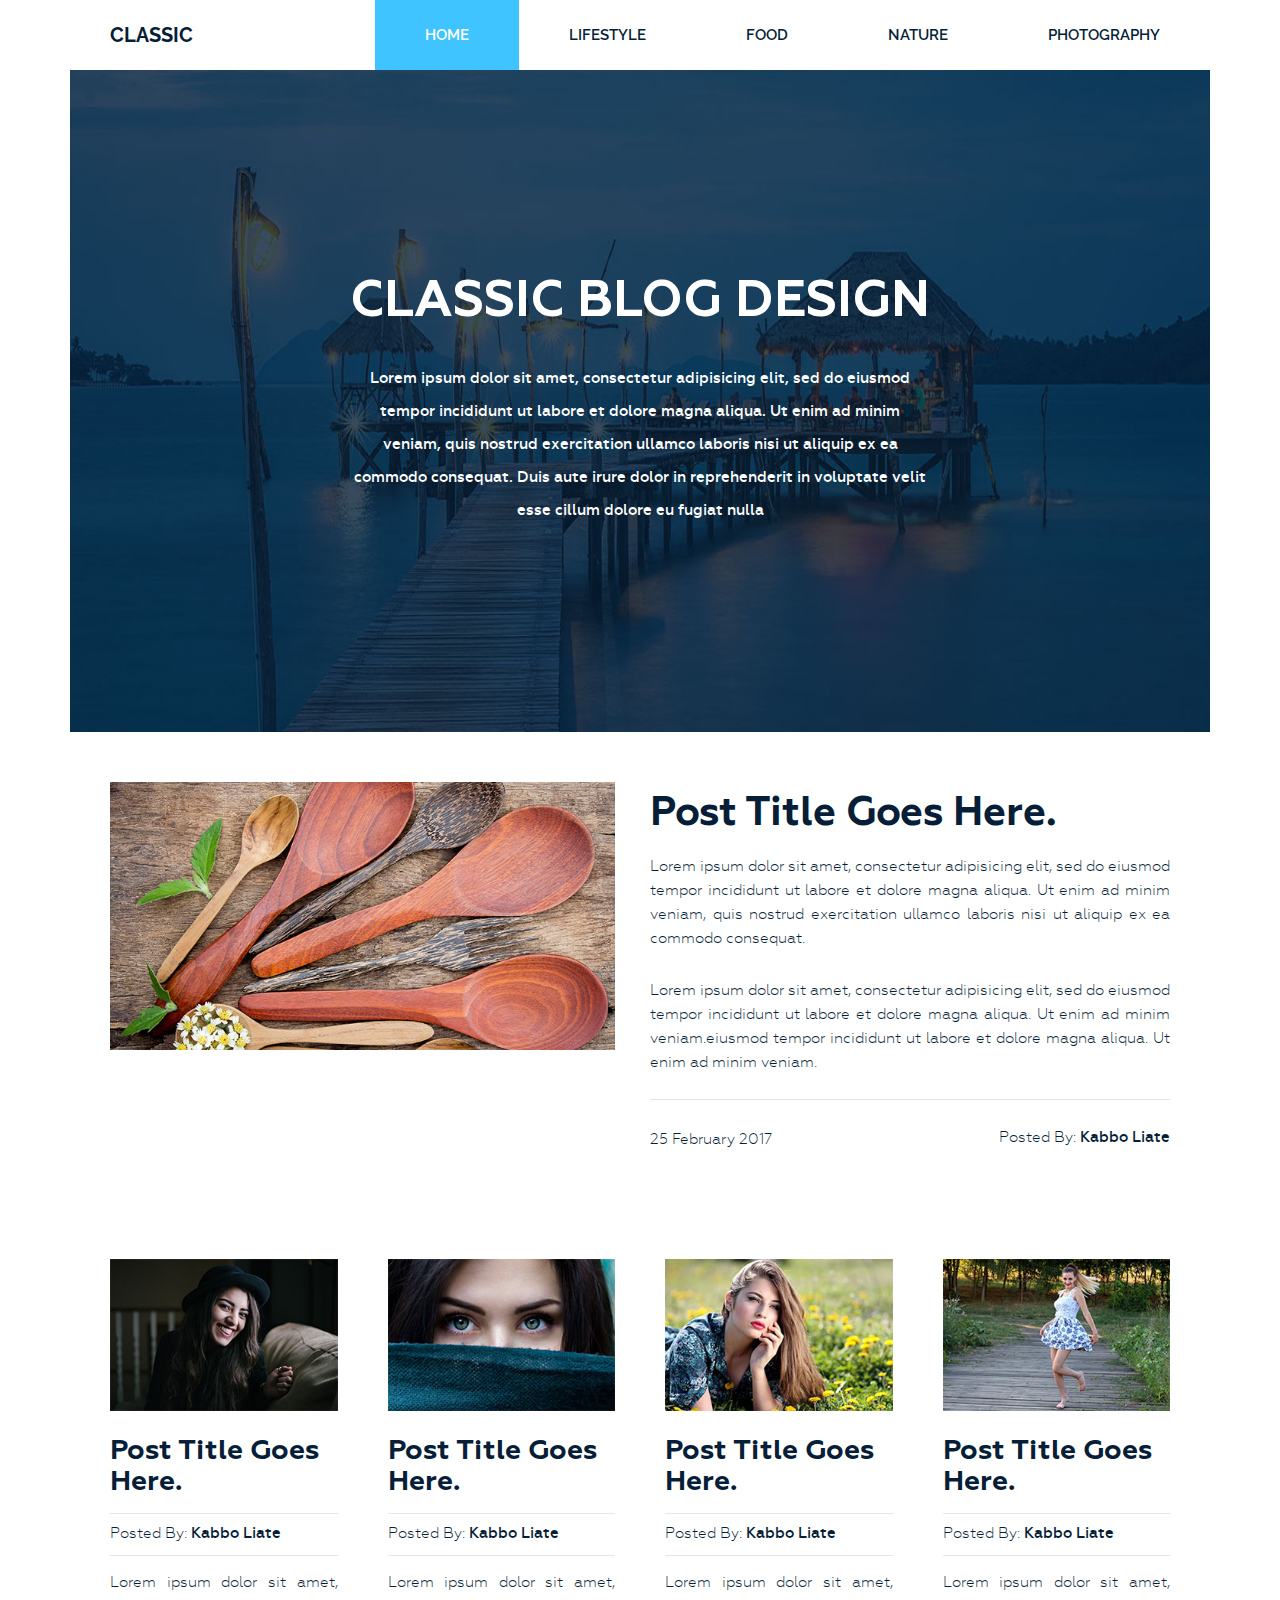
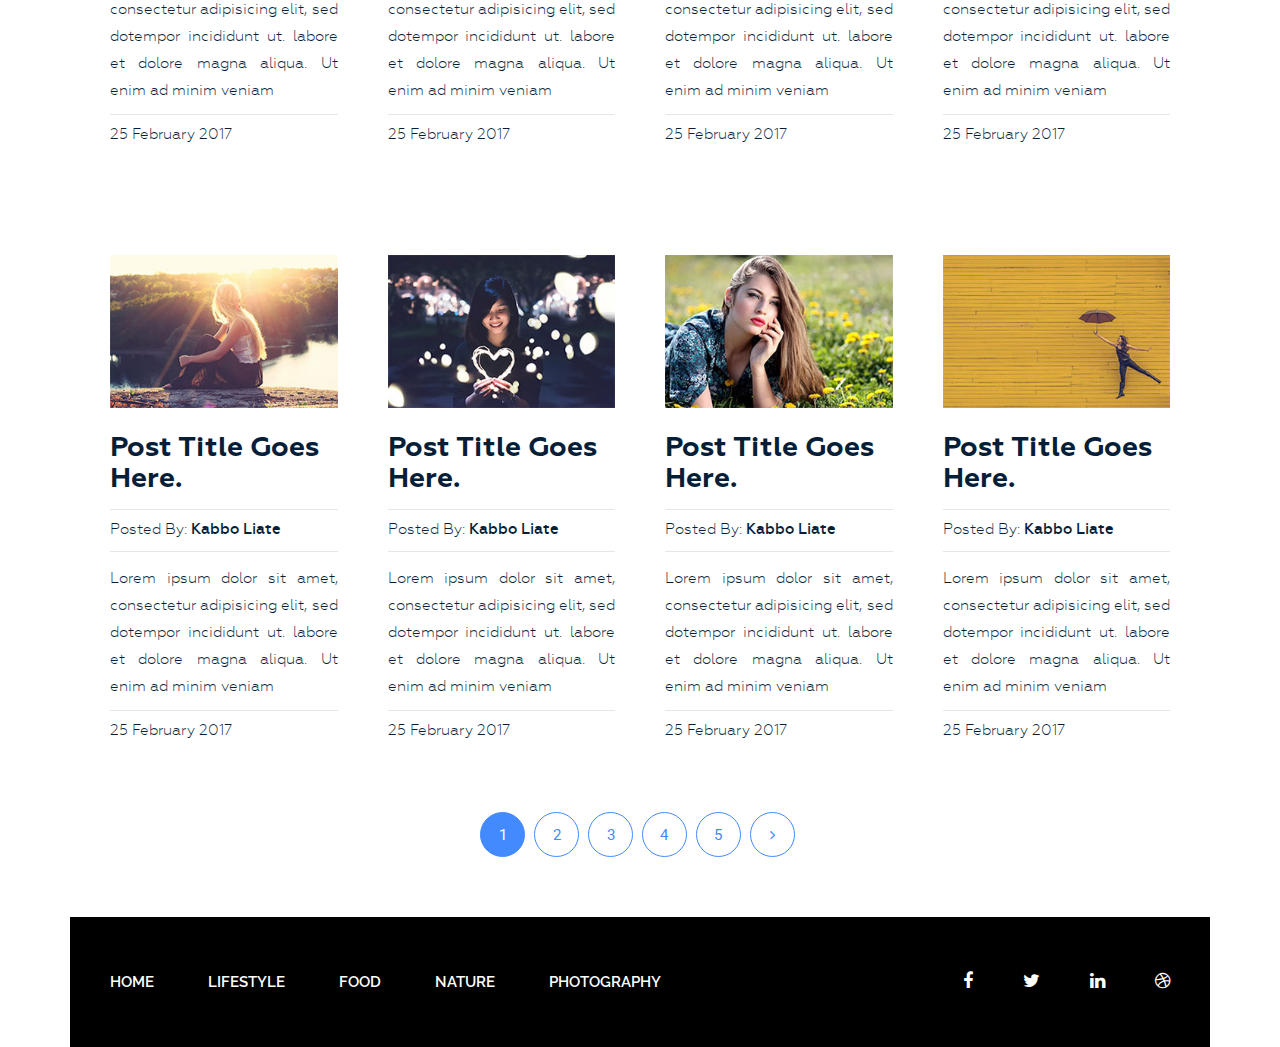
<file: static/index.html>
<!DOCTYPE html>
<html lang="en">

<head>
    <meta charset="UTF-8">
    <meta name="viewport" content="width=device-width, initial-scale=1">
    <title>Front page</title>
    <link href="https://fonts.googleapis.com/icon?family=Material+Icons" rel="stylesheet">
    <link href="https://fonts.googleapis.com/css?family=Raleway:300,400,500,600,700,800,900" rel="stylesheet">
    <link href="https://fonts.googleapis.com/css?family=Roboto:400,500,700,900" rel="stylesheet">
    <link rel="stylesheet" href="css/bootstrap.css">
    <link rel="stylesheet" href="css/font-awesome.min.css">
    <link rel="stylesheet" href="css/owl.carousel.min.css">
    <link rel="stylesheet" href="css/owl.theme.default.min.css">
    <link rel="stylesheet" href="style.css">
    <link rel="stylesheet" href="responsive.css">
</head>

<body>
    <div class="wrapper">
        <header class="header">
            <div class="container">
                <div class="row">
                    <div class="col-md-2">
                        <div class="logo">
                            <h2><a href="#">Classic</a></h2>
                        </div>
                    </div>
                    <div class="col-md-10">
                        <div class="menu">
                            <ul>
                                <li class="active"><a href="#">Home</a></li>
                                <li><a href="#">lifestyle</a></li>
                                <li><a href="#">Food</a></li>
                                <li><a href="#">Nature</a></li>
                                <li><a href="#">photography</a></li>
                            </ul>
                        </div>
                    </div>
                </div>
            </div>
        </header>
        <section class="bg-text-area">
            <div class="container">
                <div class="row">
                    <div class="col-md-12">
                        <div class="bg-text">
                            <h3>Classic BLOG Design</h3>
                            <p>Lorem ipsum dolor sit amet, consectetur adipisicing elit, sed do eiusmod tempor incididunt ut labore et dolore magna aliqua. Ut enim ad minim veniam, quis nostrud exercitation ullamco laboris nisi ut aliquip ex ea commodo consequat. Duis aute irure dolor in reprehenderit in voluptate velit esse cillum dolore eu fugiat nulla </p>
                        </div>
                    </div>
                </div>
            </div>
        </section>
        <section class="blog-post-area">
            <div class="container">
                <div class="row">
                    <div class="blog-post-area-style">
                            <div class="col-md-12">
                                <div class="single-post-big">
                                    <div class="big-image">
                                        <img src="img/post-image1.jpg" alt="">
                                    </div>
                                    <div class="big-text">
                                        <h3><a href="#">Post Title Goes Here.</a></h3>
                                        <p>Lorem ipsum dolor sit amet, consectetur adipisicing elit, sed do eiusmod tempor incididunt ut labore et dolore magna aliqua. Ut enim ad minim veniam, quis nostrud exercitation ullamco laboris nisi ut aliquip ex ea commodo consequat.</p>
                                        <p>Lorem ipsum dolor sit amet, consectetur adipisicing elit, sed do eiusmod tempor incididunt ut labore et dolore magna aliqua. Ut enim ad minim veniam.eiusmod tempor incididunt ut labore et dolore magna aliqua. Ut enim ad minim veniam.</p>
                                        <h4><span class="date">25 February 2017</span><span class="author">Posted By: <span class="author-name">Kabbo Liate</span></span>
                                        </h4>
                                    </div>
                                </div>
                            </div>
                            <div class="col-md-3">
                                <div class="single-post">
                                    <img src="img/post-image2.jpg" alt="">
                                    <h3><a href="#">Post Title Goes Here.</a></h3>
                                    <h4><span>Posted By: <span class="author-name">Kabbo Liate</span></span>
                                    </h4>
                                    <p>Lorem ipsum dolor sit amet, consectetur adipisicing elit, sed dotempor incididunt ut. labore et dolore magna aliqua. Ut enim ad minim veniam</p>
                                    <h4><span>25 February 2017</span></h4>
                                </div>
                            </div>
                            <div class="col-md-3">
                                <div class="single-post">
                                    <img src="img/post-image3.jpg" alt="">
                                    <h3><a href="#">Post Title Goes Here.</a></h3>
                                    <h4><span>Posted By: <span class="author-name">Kabbo Liate</span></span>
                                    </h4>
                                    <p>Lorem ipsum dolor sit amet, consectetur adipisicing elit, sed dotempor incididunt ut. labore et dolore magna aliqua. Ut enim ad minim veniam</p>
                                    <h4><span>25 February 2017</span></h4>
                                </div>
                            </div>
                            <div class="col-md-3">
                                <div class="single-post">
                                    <img src="img/post-image4.jpg" alt="">
                                    <h3><a href="#">Post Title Goes Here.</a></h3>
                                    <h4><span>Posted By: <span class="author-name">Kabbo Liate</span></span>
                                    </h4>
                                    <p>Lorem ipsum dolor sit amet, consectetur adipisicing elit, sed dotempor incididunt ut. labore et dolore magna aliqua. Ut enim ad minim veniam</p>
                                    <h4><span>25 February 2017</span></h4>
                                </div>
                            </div>
                            <div class="col-md-3">
                                <div class="single-post">
                                    <img src="img/post-image5.jpg" alt="">
                                    <h3><a href="#">Post Title Goes Here.</a></h3>
                                    <h4><span>Posted By: <span class="author-name">Kabbo Liate</span></span>
                                    </h4>
                                    <p>Lorem ipsum dolor sit amet, consectetur adipisicing elit, sed dotempor incididunt ut. labore et dolore magna aliqua. Ut enim ad minim veniam</p>
                                    <h4><span>25 February 2017</span></h4>
                                </div>
                            </div>
                            <div class="col-md-3">
                                <div class="single-post">
                                    <img src="img/post-image6.jpg" alt="">
                                    <h3><a href="#">Post Title Goes Here.</a></h3>
                                    <h4><span>Posted By: <span class="author-name">Kabbo Liate</span></span>
                                    </h4>
                                    <p>Lorem ipsum dolor sit amet, consectetur adipisicing elit, sed dotempor incididunt ut. labore et dolore magna aliqua. Ut enim ad minim veniam</p>
                                    <h4><span>25 February 2017</span></h4>
                                </div>
                            </div>
                            <div class="col-md-3">
                                <div class="single-post">
                                    <img src="img/post-image7.jpg" alt="">
                                    <h3><a href="#">Post Title Goes Here.</a></h3>
                                    <h4><span>Posted By: <span class="author-name">Kabbo Liate</span></span>
                                    </h4>
                                    <p>Lorem ipsum dolor sit amet, consectetur adipisicing elit, sed dotempor incididunt ut. labore et dolore magna aliqua. Ut enim ad minim veniam</p>
                                    <h4><span>25 February 2017</span></h4>
                                </div>
                            </div>
                            <div class="col-md-3">
                                <div class="single-post">
                                    <img src="img/post-image8.jpg" alt="">
                                    <h3><a href="#">Post Title Goes Here.</a></h3>
                                    <h4><span>Posted By: <span class="author-name">Kabbo Liate</span></span>
                                    </h4>
                                    <p>Lorem ipsum dolor sit amet, consectetur adipisicing elit, sed dotempor incididunt ut. labore et dolore magna aliqua. Ut enim ad minim veniam</p>
                                    <h4><span>25 February 2017</span></h4>
                                </div>
                            </div>
                            <div class="col-md-3">
                                <div class="single-post">
                                    <img src="img/post-image9.jpg" alt="">
                                    <h3><a href="#">Post Title Goes Here.</a></h3>
                                    <h4><span>Posted By: <span class="author-name">Kabbo Liate</span></span>
                                    </h4>
                                    <p>Lorem ipsum dolor sit amet, consectetur adipisicing elit, sed dotempor incididunt ut. labore et dolore magna aliqua. Ut enim ad minim veniam</p>
                                    <h4><span>25 February 2017</span></h4>
                                </div>
                            </div>
                    </div>
                </div>
            </div>
            <div class="pegination">
                <!--
                <ul>
                    <li><i class="fa fa-angle-left" aria-hidden="true"></i></li>
                    <li class="active">1</li>
                    <li>2</li>
                    <li>3</li>
                    <li><i class="fa fa-angle-right" aria-hidden="true"></i></li>
                </ul>
-->

                <div class="nav-links">
                    <span class="page-numbers current">1</span>
                    <a class="page-numbers" href="#">2</a>
                    <a class="page-numbers" href="#">3</a>
                    <a class="page-numbers" href="#">4</a>
                    <a class="page-numbers" href="#">5</a>
                    <a class="page-numbers" href="#"><i class="fa fa-angle-right" aria-hidden="true"></i></a>
                </div>
            </div>
        </section>
        <footer class="footer">
            <div class="container">
                <div class="row">
                    <div class="col-md-12">
                        <div class="footer-bg">
                            <div class="row">
                                <div class="col-md-9">
                                    <div class="footer-menu">
                                        <ul>
                                            <li class="active"><a href="#">Home</a></li>
                                            <li><a href="#">lifestyle</a></li>
                                            <li><a href="#">Food</a></li>
                                            <li><a href="#">Nature</a></li>
                                            <li><a href="#">photography</a></li>
                                        </ul>
                                    </div>
                                </div>
                                <div class="col-md-3">
                                    <div class="footer-icon">
                                        <p><a href="#"><i class="fa fa-facebook" aria-hidden="true"></i></a><a href="#"><i class="fa fa-twitter" aria-hidden="true"></i></a><a href="#"><i class="fa fa-linkedin" aria-hidden="true"></i></a><a href="#"><i class="fa fa-dribbble" aria-hidden="true"></i></a></p>
                                    </div>
                                </div>
                            </div> .
                        </div>
                    </div>
                </div>
            </div>
        </footer>
    </div>
    <script src="js/jquery-3.1.1.min.js"></script>
    <script src="js/bootstrap.min.js"></script>
    <script src="js/owl.carousel.min.js"></script>
    <script src="js/active.js"></script>
</body>

</html>
</file>
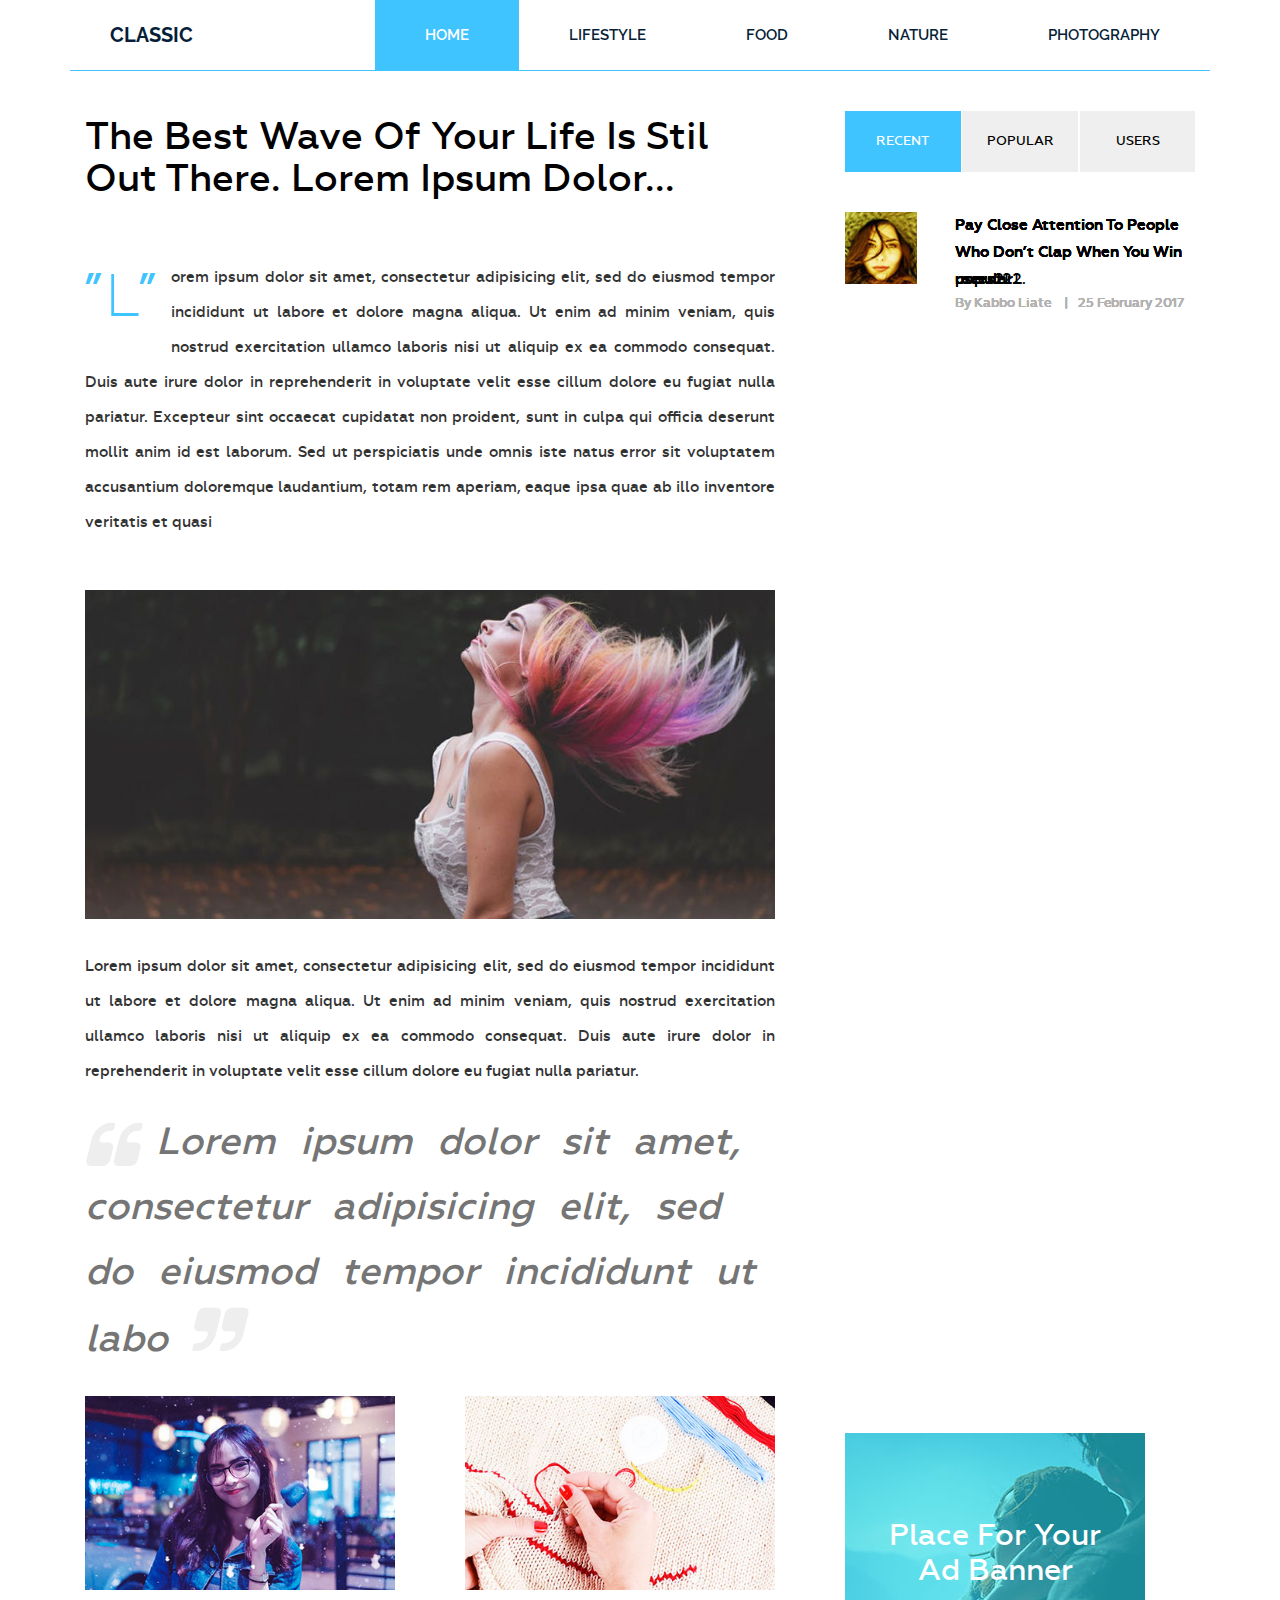
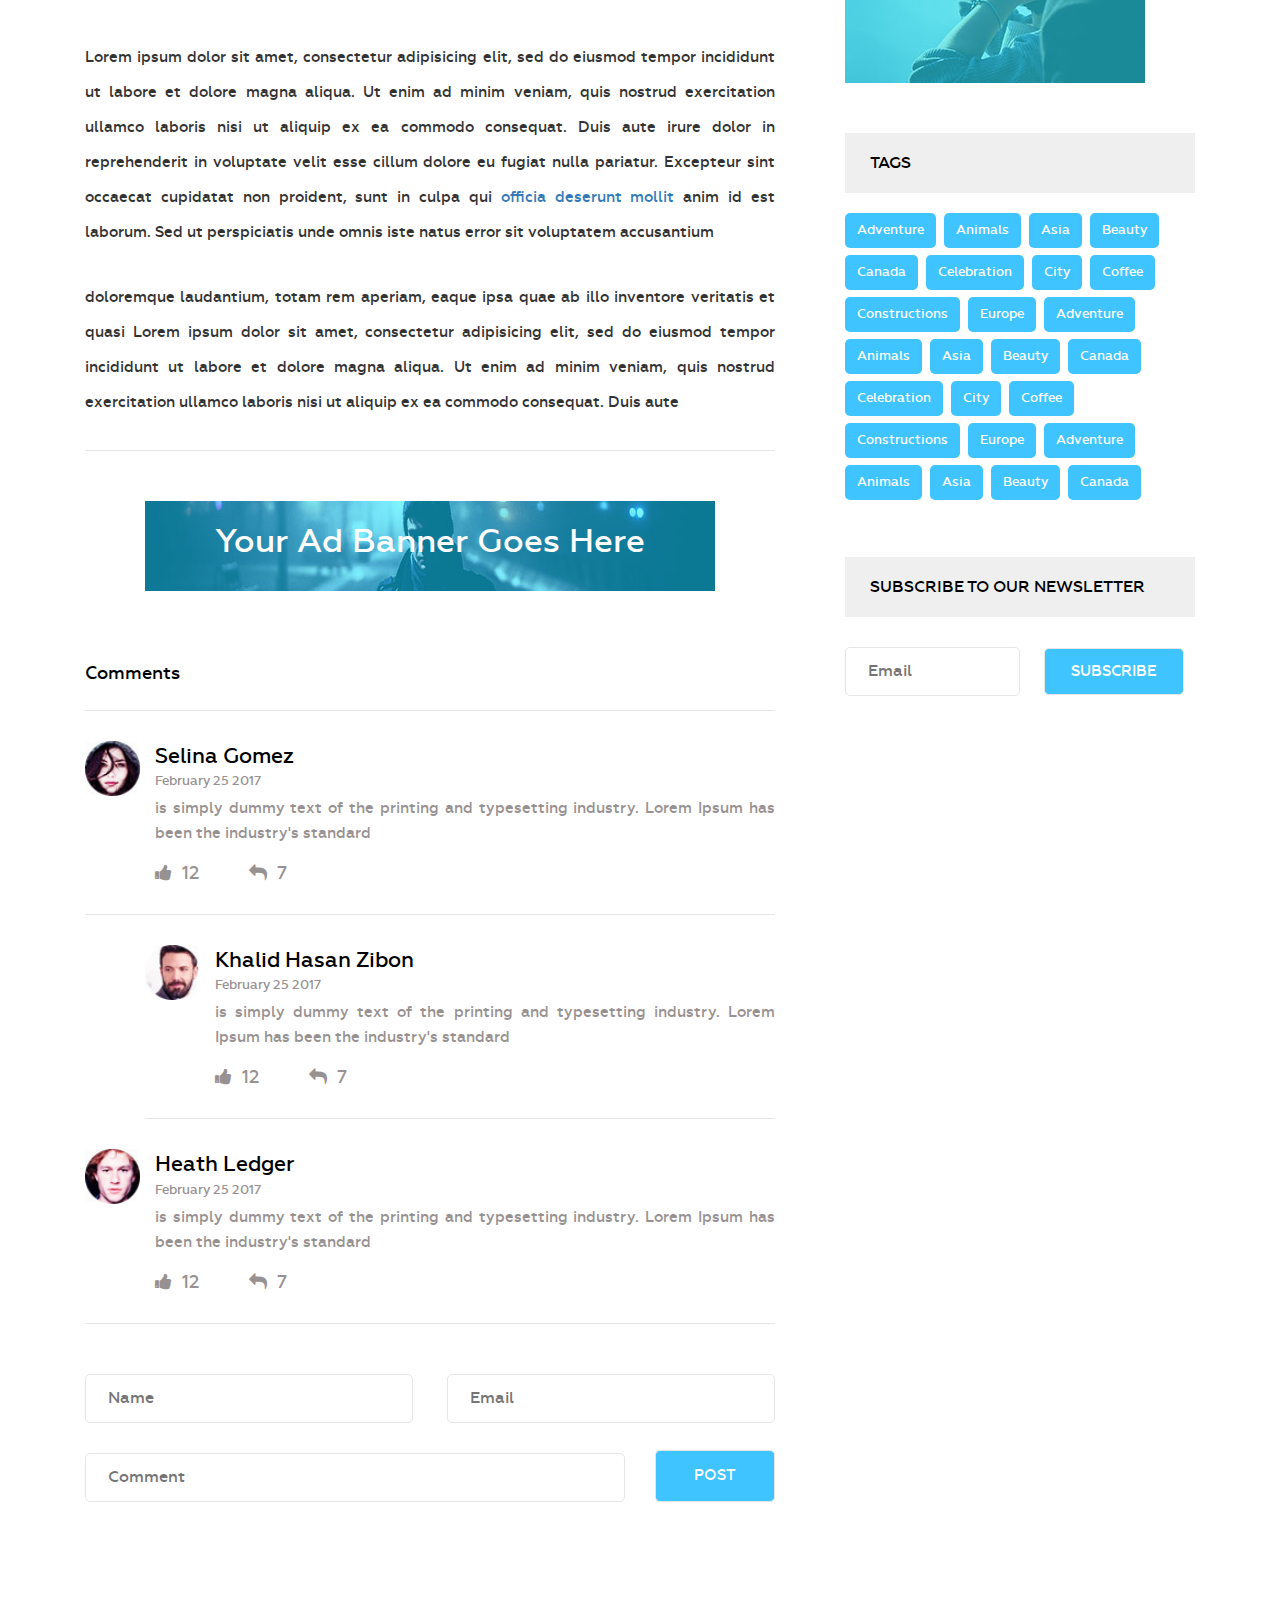
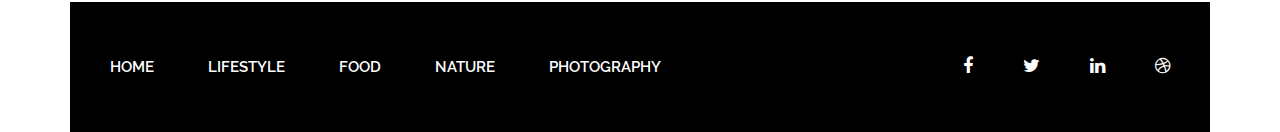
<file: static/single.html>
<!DOCTYPE html>
<html lang="en">

<head>
    <meta charset="UTF-8">
    <meta name="viewport" content="width=device-width, initial-scale=1">
    <title>Single page</title>
    <link href="https://fonts.googleapis.com/icon?family=Material+Icons" rel="stylesheet">
    <link href="https://fonts.googleapis.com/css?family=Raleway:300,400,500,600,700,800,900" rel="stylesheet">
    <link href="https://fonts.googleapis.com/css?family=Roboto:400,500,700,900" rel="stylesheet">
    <link rel="stylesheet" href="css/bootstrap.css">
    <link rel="stylesheet" href="css/font-awesome.min.css">
    <link rel="stylesheet" href="css/owl.carousel.min.css">
    <link rel="stylesheet" href="css/owl.theme.default.min.css">
    <link rel="stylesheet" href="style.css">
    <link rel="stylesheet" href="responsive.css">
</head>

<body>
    <div class="wrapper">
        <header class="header">
            <div class="container">
                <div class="row">
                    <div class="col-md-2">
                        <div class="logo">
                            <h2><a href="#">Classic</a></h2>
                        </div>
                    </div>
                    <div class="col-md-10">
                        <div class="menu">
                            <ul>
                                <li class="active"><a href="#">Home</a></li>
                                <li><a href="#">lifestyle</a></li>
                                <li><a href="#">Food</a></li>
                                <li><a href="#">Nature</a></li>
                                <li><a href="#">photography</a></li>
                            </ul>
                        </div>
                    </div>
                </div>
            </div>
        </header>

        <section class="single-blog-area">
            <div class="container">
                <div class="row">
                   <div class="col-md-12">
                    <div class="border-top">
                        <div class="col-md-8">
                        <div class="blog-area">
                            <div class="blog-area-part">
                                <h2>The Best Wave Of Your Life Is Stil Out There. Lorem Ipsum Dolor...</h2>
                                <div class="for-style">
                                    <p><span class="drop_caps">L</span>orem ipsum dolor sit amet, consectetur adipisicing elit, sed do eiusmod tempor incididunt ut labore et dolore magna aliqua. Ut enim ad minim veniam, quis nostrud exercitation ullamco laboris nisi ut aliquip ex ea commodo consequat. Duis aute irure dolor in reprehenderit in voluptate velit esse cillum dolore eu fugiat nulla pariatur. Excepteur sint occaecat cupidatat non proident, sunt in culpa qui officia deserunt mollit anim id est laborum. Sed ut perspiciatis unde omnis iste natus error sit voluptatem accusantium doloremque laudantium, totam rem aperiam, eaque ipsa quae ab illo inventore veritatis et quasi </p>
                                </div>
                                <img src="img/single-bg.jpg" alt="">
                                <p>Lorem ipsum dolor sit amet, consectetur adipisicing elit, sed do eiusmod tempor incididunt ut labore et dolore magna aliqua. Ut enim ad minim veniam, quis nostrud exercitation ullamco laboris nisi ut aliquip ex ea commodo consequat. Duis aute irure dolor in reprehenderit in voluptate velit esse cillum dolore eu fugiat nulla pariatur.</p>
                                <h3><i class="fa fa-quote-left" aria-hidden="true"></i>Lorem ipsum dolor sit amet, consectetur adipisicing elit, sed do eiusmod tempor incididunt ut labo<i class="fa fa-quote-right" aria-hidden="true"></i></h3>
                                <div class="row">
                                    <div class="col-md-6">
                                        <div class="image-one">
                                            <img src="img/blog-image1.jpg" alt="">
                                        </div>
                                    </div>
                                    <div class="col-md-6">
                                        <div class="image-two">
                                            <img src="img/blog-image2.jpg" alt="">
                                        </div>
                                    </div>
                                </div>
                                <p>Lorem ipsum dolor sit amet, consectetur adipisicing elit, sed do eiusmod tempor incididunt ut labore et dolore magna aliqua. Ut enim ad minim veniam, quis nostrud exercitation ullamco laboris nisi ut aliquip ex ea commodo consequat. Duis aute irure dolor in reprehenderit in voluptate velit esse cillum dolore eu fugiat nulla pariatur. Excepteur sint occaecat cupidatat non proident, sunt in culpa qui <a href="#">officia deserunt mollit</a> anim id est laborum. Sed ut perspiciatis unde omnis iste natus error sit voluptatem accusantium </p>
                                <p>doloremque laudantium, totam rem aperiam, eaque ipsa quae ab illo inventore veritatis et quasi Lorem ipsum dolor sit amet, consectetur adipisicing elit, sed do eiusmod tempor incididunt ut labore et dolore magna aliqua. Ut enim ad minim veniam, quis nostrud exercitation ullamco laboris nisi ut aliquip ex ea commodo consequat. Duis aute</p>
                            </div>
                            <div class="ads-area">
                                <img src="img/ads.jpg" alt="">
                                <p>Your Ad Banner Goes Here</p>
                            </div>
                            <div class="commententries">
                                <h3>Comments</h3>

                                <ul class="commentlist">
                                    <li>
                                        <article class="comment">
                                            <header class="comment-author">
                                                <img src="img/author-1.jpg" alt="">
                                            </header>
                                            <section class="comment-details">
                                                <div class="author-name">
                                                    <h5><a href="#">Selina Gomez</a></h5>
                                                    <p>February 25 2017</p>
                                                </div>
                                                <div class="comment-body">
                                                    <p>is simply dummy text of the printing and typesetting industry. Lorem Ipsum has been the industry's standard </p>
                                                </div>
                                                <div class="reply">
                                                    <p><span><a href="#"><i class="fa fa-thumbs-up" aria-hidden="true"></i></a>12</span><span><a href="#"><i class="fa fa-reply" aria-hidden="true"></i></a>7</span></p>
                                                </div>
                                            </section>
                                        </article>

                                        <ul class="children">
                                            <li>
                                                <article class="comment">
                                                    <header class="comment-author">
                                                        <img src="img/author-2.jpg" alt="">
                                                    </header>
                                                    <section class="comment-details">
                                                        <div class="author-name">
                                                            <h5><a href="#">Khalid Hasan Zibon</a></h5>
                                                            <p>February 25 2017</p>
                                                        </div>
                                                        <div class="comment-body">
                                                            <p>is simply dummy text of the printing and typesetting industry. Lorem Ipsum has been the industry's standard </p>
                                                        </div>
                                                        <div class="reply">
                                                            <p><span><a href="#"><i class="fa fa-thumbs-up" aria-hidden="true"></i></a>12</span><span><a href="#"><i class="fa fa-reply" aria-hidden="true"></i></a>7</span></p>
                                                        </div>
                                                    </section>
                                                </article>
                                            </li>
                                        </ul>

                                    </li>
                                    <li>
                                        <article class="comment">
                                            <header class="comment-author">
                                                <img src="img/author-3.jpg" alt="">
                                            </header>
                                            <section class="comment-details">
                                                <div class="author-name">
                                                    <h5><a href="#">Heath Ledger</a></h5>
                                                    <p>February 25 2017</p>
                                                </div>
                                                <div class="comment-body">
                                                    <p>is simply dummy text of the printing and typesetting industry. Lorem Ipsum has been the industry's standard </p>
                                                </div>
                                                <div class="reply">
                                                    <p><span><a href="#"><i class="fa fa-thumbs-up" aria-hidden="true"></i></a>12</span><span><a href="#"><i class="fa fa-reply" aria-hidden="true"></i></a>7</span></p>
                                                </div>
                                            </section>
                                        </article>
                                    </li>
                                </ul>

                            </div>
                            <form action="#" method="get">
                                <div class="name">
                                    <input type="text" name="" id="" placeholder="Name" class="name">
                                </div>
                                <div class="email">
                                    <input type="email" name="" id="" placeholder="Email" class="email">
                                </div>
                                <div class="comment">
                                    <input type="text" name="" id="" placeholder="Comment" class="comment">
                                </div>
                                <div class="post">
                                    <input type="submit" value="Post">
                                </div>
                            </form>
                        </div>
                    </div>
                    <div class="col-md-4">
                        <div class="button-group filters-button-group">
                            <button data-filter=".recent" class="button is-checked">Recent</button>
                            <button data-filter=".popular" class="button">popular</button>
                            <button data-filter=".users" class="button">Users</button>
                        </div>

                        <div class="grid" style="position: relative; height: 1221.93px;">
                            <div class="portfolio-item recent" style="position: absolute; left: 0px; top: 0px;">
                                <img src="img/portfolio1.jpg" alt="">
                                <div class="portfolio-text">
                                    <h5><a href="#">Pay Close Attention To People Who Don’t Clap When You Win recent1.</a></h5>
                                    <p>By Kabbo Liate <span>|</span>25 February 2017</p>
                                </div>
                            </div>
                            <div class="portfolio-item recent" style="position: absolute; left: 0px; top: 0px;">
                                <img src="img/portfolio2.jpg" alt="">
                                <div class="portfolio-text">
                                    <h5><a href="#">Pay Close Attention To People Who Don’t Clap When You Win recent2.</a></h5>
                                    <p>By Kabbo Liate <span>|</span>25 February 2017</p>
                                </div>
                            </div>
                            <div class="portfolio-item popular" style="position: absolute; left: 0px; top: 0px;">
                                <img src="img/portfolio3.jpg" alt="">
                                <div class="portfolio-text">
                                    <h5><a href="#">Pay Close Attention To People Who Don’t Clap When You Win popular1.</a></h5>
                                    <p>By Kabbo Liate <span>|</span>25 February 2017</p>
                                </div>
                            </div>
                            <div class="portfolio-item popular" style="position: absolute; left: 0px; top: 0px;">
                                <img src="img/portfolio4.jpg" alt="">
                                <div class="portfolio-text">
                                    <h5><a href="#">Pay Close Attention To People Who Don’t Clap When You Win popular2.</a></h5>
                                    <p>By Kabbo Liate <span>|</span>25 February 2017</p>
                                </div>
                            </div>
                            <div class="portfolio-item users" style="position: absolute; left: 0px; top: 0px;">
                                <img src="img/portfolio5.jpg" alt="">
                                <div class="portfolio-text">
                                    <h5><a href="#">Pay Close Attention To People Who Don’t Clap When You Win users1.</a></h5>
                                    <p>By Kabbo Liate <span>|</span>25 February 2017</p>
                                </div>
                            </div>
                            <div class="portfolio-item users" style="position: absolute; left: 0px; top: 0px;">
                                <img src="img/portfolio1.jpg" alt="">
                                <div class="portfolio-text">
                                    <h5><a href="#">Pay Close Attention To People Who Don’t Clap When You Win users2.</a></h5>
                                    <p>By Kabbo Liate <span>|</span>25 February 2017</p>
                                </div>
                            </div>
                        </div>
                        <div class="sidebar-ads">
                            <img src="img/sidebar-ads.jpg" alt="">
                            <p>Place For Your <br> Ad Banner</p>
                        </div>
                        <div class="tags">
                            <h2 class="sidebar-title">Tags</h2>
                            <p><a href="#">Adventure</a></p>
                            <p><a href="#">Animals</a></p>
                            <p><a href="#">Asia</a></p>
                            <p><a href="#">Beauty</a></p>
                            <p><a href="#">Canada</a></p>
                            <p><a href="#">Celebration</a></p>
                            <p><a href="#">City</a></p>
                            <p><a href="#">Coffee</a></p>
                            <p><a href="#">Constructions</a></p>
                            <p><a href="#">Europe</a></p>
                            <p><a href="#">Adventure</a></p>
                            <p><a href="#">Animals</a></p>
                            <p><a href="#">Asia</a></p>
                            <p><a href="#">Beauty</a></p>
                            <p><a href="#">Canada</a></p>
                            <p><a href="#">Celebration</a></p>
                            <p><a href="#">City</a></p>
                            <p><a href="#">Coffee</a></p>
                            <p><a href="#">Constructions</a></p>
                            <p><a href="#">Europe</a></p>
                            <p><a href="#">Adventure</a></p>
                            <p><a href="#">Animals</a></p>
                            <p><a href="#">Asia</a></p>
                            <p><a href="#">Beauty</a></p>
                            <p><a href="#">Canada</a></p>
                        </div>
                        <div class="newsletter">
                            <h2 class="sidebar-title">Subscribe To oUR nEWSLETTER</h2>
                            <form action="#" method="post">
                                <input type="email" name="" id="" placeholder="Email">
                                <input type="submit" value="Subscribe">
                            </form>
                        </div>
                    </div>
                    </div>
                    </div>
                </div>
            </div>
        </section>

        <footer class="footer">
            <div class="container">
                <div class="row">
                    <div class="col-md-12">
                        <div class="footer-bg">
                            <div class="row">
                                <div class="col-md-9">
                                    <div class="footer-menu">
                                        <ul>
                                            <li class="active"><a href="#">Home</a></li>
                                            <li><a href="#">lifestyle</a></li>
                                            <li><a href="#">Food</a></li>
                                            <li><a href="#">Nature</a></li>
                                            <li><a href="#">photography</a></li>
                                        </ul>
                                    </div>
                                </div>
                                <div class="col-md-3">
                                    <div class="footer-icon">
                                        <p><a href="#"><i class="fa fa-facebook" aria-hidden="true"></i></a><a href="#"><i class="fa fa-twitter" aria-hidden="true"></i></a><a href="#"><i class="fa fa-linkedin" aria-hidden="true"></i></a><a href="#"><i class="fa fa-dribbble" aria-hidden="true"></i></a></p>
                                    </div>
                                </div>
                            </div> .
                        </div>
                    </div>
                </div>
            </div>
        </footer>
    </div>
    <script src="js/jquery-3.1.1.min.js"></script>
    <script src="js/bootstrap.min.js"></script>
    <script src="js/owl.carousel.min.js"></script>
    <script src="js/isotope.pkgd.js"></script>
    <script src="js/active.js"></script>
</body>

</html>
</file>
<file: static/style.css>
@font-face {
    font-family: Geometria;
    src: url(geometria_font/Geometria.ttf);
    font-weight: 300;
}

@font-face {
    font-family: Geometria;
    src: url(geometria_font/Geometria-Bold.ttf);
    font-weight: 700;
}

@font-face {
    font-family: Geometria;
    src: url(geometria_font/Geometria-ExtraBold.ttf);
    font-weight: 800;
}

@font-face {
    font-family: Geometria;
    src: url(geometria_font/geometria-light.ttf);
    font-weight: 400;
}

@font-face {
    font-family: Geometria;
    src: url(geometria_font/geometria-medium.ttf);
    font-weight: 500;
}

.wrapper header.header .logo {}

.wrapper header.header .logo h2 {
    margin: 0 0 0 40px;
    padding: 0;
}

.wrapper header.header .logo h2 a {
    color: #061e37;
    font-family: "Raleway", sans-serif;
    font-size: 20px;
    font-weight: 700;
    text-decoration: none;
    line-height: 70px;
    padding: 22px 0;
    text-transform: uppercase;
}

.wrapper header.header .menu {
    margin: 0
}

.wrapper header.header .menu ul {
    float: right;
    margin: 0;
    padding: 0;
    margin-right: 4px;
}

.wrapper header.header .menu ul li {
    display: inline-block;
    list-style: outside none none;
    margin: 0 -4px 0 0;
}

.wrapper header.header .menu ul li a {
    color: rgb(6, 30, 55);
    font-family: "Raleway", sans-serif;
    font-size: 15px;
    font-weight: 600;
    line-height: 70px;
    padding: 26px 50px;
    text-decoration: none;
    text-transform: uppercase;
}

.wrapper header.header .menu ul li.active a {
    background: #40c4ff;
    color: #fff;
}

.wrapper header.header .menu ul li a:hover {
    background: #40c4ff;
    color: #fff;
}

.wrapper section.bg-text-area .bg-text {
    background-image: url(img/bg-iamges.jpg);
    background-size: 100% 100%;
    padding: 205px 280px;
}

.wrapper section.bg-text-area .container {}

.wrapper section.bg-text-area .bg-text h3 {
    color: #fff;
    font-family: Geometria;
    font-size: 50px;
    font-weight: 700;
    text-align: center;
    text-transform: uppercase;
    margin: 0;
}

.wrapper section.bg-text-area .bg-text p {
    color: #fff;
    font-family: Geometria;
    font-size: 15px;
    font-weight: 500;
    line-height: 33px;
    margin: 32px 0 0;
    text-align: center;
}

section.blog-post-area {
    margin-top: 50px;
}

section.blog-post-area .big-image {
    float: left;
    width: 50%;
    padding-right: 35px;
}

section.blog-post-area .big-text {
    float: right;
    width: 50%;
    padding-right: 20px;
}

section.blog-post-area img {
    width: 100%;
}

section.blog-post-area .big-text h3 {
    margin: 10px 0 0;
}

section.blog-post-area .big-text h3 a {
    font-family: Geometria;
    font-weight: 700;
    font-size: 40px;
    color: #061e37;
    text-decoration: none;
}

section.blog-post-area .big-text p {
    color: #061e37;
    font-family: Geometria;
    font-size: 15px;
    font-weight: 400;
    line-height: 24px;
    padding-top: 18px;
    text-align: justify;
    text-decoration: none;
}

section.blog-post-area .big-text h4 {
    margin-top: 25px;
    padding-top: 30px;
    position: relative;
}

section.blog-post-area .big-text h4::before {
    background: #e6e6e6 none repeat scroll 0 0;
    content: "";
    height: 1px;
    position: absolute;
    top: 0;
    width: 100%;
}

section.blog-post-area .single-post {
    padding-right: 20px;
    margin: 100px 0px 0px;
}

section.blog-post-area h4 span {
    font-family: Geometria;
    font-weight: 400;
    font-size: 15px;
    color: #061e37;
    text-decoration: none;
}

section.blog-post-area .big-text h4 span.author {
    float: right
}

section.blog-post-area h4 span.author-name {
    font-weight: 500;
}

.blog-post-area .single-post h3 a {
    font-family: Geometria;
    font-size: 28px;
    font-weight: 700;
    text-decoration: none;
    color: #061e37;
}

.blog-post-area .single-post p {
    color: #061e37;
    font-family: Geometria;
    font-size: 15px;
    font-weight: 400;
    line-height: 27px;
    padding-top: 14px;
    position: relative;
    text-align: justify;
}

.blog-post-area .single-post h4 {
    margin-bottom: 12px;
    padding-top: 10px;
    position: relative;
}

.blog-post-area .single-post h4::before {
    background: #e6e6e6 none repeat scroll 0 0;
    content: "";
    height: 1px;
    position: absolute;
    top: 0;
    width: 100%;
}

.blog-post-area .single-post p::before {
    background: #e6e6e6 none repeat scroll 0 0;
    content: "";
    height: 1px;
    position: absolute;
    top: 0;
    width: 100%;
}

.blog-post-area .single-post h3 {
    margin: 25px 0 15px;
}

.blog-post-area .pegination {
    margin-top: 60px;
    margin-bottom: 60px;
}

.blog-post-area .pegination .nav-links {
    margin: 0;
    padding: 0;
    text-align: center;
}

.blog-post-area .pegination .nav-links .page-numbers {
    border: 1px solid #448aff;
    border-radius: 50%;
    color: #448aff;
    display: inline-block;
    font-family: "Roboto", sans-serif;
    font-size: 15px;
    font-weight: 400;
    height: 45px;
    line-height: 45px;
    list-style: outside none none;
    margin-right: 5px;
    text-align: center;
    width: 45px;
}

.blog-post-area .blog-post-area-style {
    margin: 0 20px 0 40px;
}

.blog-post-area .pegination .nav-links .page-numbers.current {
    background: #448aff;
    color: #fff;
}

.blog-post-area .pegination .nav-links .page-numbers:hover {
    background: #448aff;
    color: #fff;
}

.blog-post-area .pegination .nav-links a {
    text-decoration: none;
}

.wrapper footer.footer {
    height: 130px;
}

.wrapper footer .footer-bg {
    background: #000 none repeat scroll 0 0;
    height: 130px;
    overflow: hidden;
}

.wrapper footer.footer .footer-menu {
    margin: 0
}

.wrapper footer.footer .footer-menu ul {
    line-height: 130px;
    margin: 0;
    padding: 0;
}

.wrapper footer.footer .footer-menu ul li {
    display: inline;
    list-style: outside none none;
    margin: 0;
    padding: 30px 0px;
}

.wrapper footer.footer .footer-menu ul li a {
    color: #fff;
    font-family: "Raleway", sans-serif;
    font-size: 15px;
    font-weight: 600;
    line-height: 70px;
    margin-left: 40px;
    padding: 26px 10px 26px 0;
    text-decoration: none;
    text-transform: uppercase;
}

.wrapper footer.footer .footer-icon p {
    float: right;
    line-height: 130px;
}

.wrapper footer.footer .footer-icon p i {
    color: #fff;
    font-size: 18px;
    margin-right: 30px;
    padding: 10px;
}


/*css for single blog page*/

.single-blog-area {
    margin-bottom: 100px;
}

.single-blog-area .border-top {
    border-top: 1px solid #40c4ff;
}

.single-blog-area h2 {
    color: #010101;
    font-family: Geometria;
    font-size: 38px;
    font-weight: 500;
    margin-bottom: 60px;
    margin-top: 45px;
}

.single-blog-area p {
    font-family: Geometria;
    font-size: 15px;
    font-weight: 500;
    line-height: 35px;
    position: relative;
    text-align: justify;
}

.single-blog-area .blog-area-part p {
    margin-top: 30px;
}

.single-blog-area .for-style {
    margin-bottom: 50px;
}

.single-blog-area .for-style p span {
    color: #40c4ff;
    float: left;
    font-family: Geometria;
    font-size: 60px;
    font-weight: 400;
    margin: 18px 30px 20px 20px;
    position: relative;
}

.single-blog-area .for-style p span.drop_caps::before {
    color: #40c4ff;
    content: "”";
    font-size: 40px;
    left: -20px;
    position: absolute;
    top: -7px;
    font-weight: 500;
}

.single-blog-area .for-style p span::after {
    color: #40c4ff;
    content: "”";
    font-size: 40px;
    right: -15px;
    position: absolute;
    top: -7px;
    font-weight: 500;
}

.single-blog-area h3 {
    color: #757575;
    font-family: Geometria;
    font-size: 38px;
    font-style: italic;
    font-weight: 500;
    line-height: 65px;
    margin-bottom: 25px;
    word-spacing: 15px;
}

.single-blog-area h3 i.fa-quote-left {
    float: left;
    font-size: 55px;
    font-style: italic;
    margin-right: 20px;
    margin-top: 10px;
    color: #eeeeee;
}

.single-blog-area h3 i.fa-quote-right {
    display: inline-block;
    font-size: 55px;
    font-style: italic;
    margin-left: 20px;
    color: #eeeeee;
}

.single-blog-area .image-one {
    padding-right: 20px;
    width: 100%;
    margin-bottom: 20px;
}

.single-blog-area .image-two {
    width: 100%;
    padding-left: 20px;
    margin-bottom: 20px;
}

.single-blog-area img {
    width: 100%
}

.single-blog-area .blog-area {
    margin-right: 40px;
}

.single-blog-area .ads-area {
    border-top: 1px solid #e6e6e6;
    margin-top: 30px;
    padding: 50px 0;
    position: relative;
}

.single-blog-area .ads-area img {
    width: 100%;
    height: 90px;
    padding: 0 60px;
}

.single-blog-area .ads-area p {
    color: #fff;
    font-family: Geometria;
    font-size: 33px;
    font-weight: 500;
    line-height: 150px;
    position: absolute;
    text-align: center;
    top: 15px;
    width: 100%;
}


/*comment part start*/

.single-blog-area .commententries h3 {
    color: #000;
    font-family: Geometria;
    font-size: 18px;
    font-style: normal;
    font-weight: 500;
    margin: 0;
    padding-bottom: 5px;
    position: relative;
}

.single-blog-area .commententries h3::before {
    background: #e6e6e6 none repeat scroll 0 0;
    content: "";
    height: 1px;
    position: absolute;
    width: 100%;
    bottom: 0;
}

.single-blog-area .commententries ul {
    margin: 0;
    padding: 0;
}

.single-blog-area .commententries ul ul {
    margin-left: 60px;
}

.single-blog-area .commententries ul li article.comment {
    padding-bottom: 13px;
    padding-top: 30px;
    position: relative;
}

.single-blog-area .commententries ul li article.comment:before {
    background: #e6e6e6 none repeat scroll 0 0;
    content: "";
    height: 1px;
    position: absolute;
    width: 100%;
    bottom: 0;
}


}
.single-blog-area .commententries .author-name h5 a {
    font-family: Geometria;
    font-size: 21px;
    font-weight: 500;
    text-decoration: none;
    color: #000;
}
.single-blog-area .commententries .author-name h5 a {
    color: #000;
    font-family: Geometria;
    font-size: 21px;
    font-weight: 500;
    line-height: 10px;
    color: #000;
    text-decoration: none;
}
.single-blog-area .commententries .author-name p {
    color: #000;
    font-family: Geometria;
    font-size: 13px;
    font-weight: 500;
    line-height: 10px;
    color: #989191
}
.single-blog-area .commententries .comment-body p {
    font-family: Geometria;
    font-size: 15px;
    font-weight: 500;
    line-height: 25px;
    color: #989191
}
.single-blog-area .commententries .reply p span {
    color: #989191;
    font-family: Geometria;
    font-size: 18px;
    font-weight: 500;
    margin-right: 50px;
}
.single-blog-area .commententries .reply p span i {
    color: #989191;
    margin-right: 10px;
}
.single-blog-area .commententries ul {
    overflow: hidden;
}
.single-blog-area .commententries ul li {
    list-style: none
}
.commententries .comment-author {
    border-radius: 50%;
    float: left;
    height: 55px;
    width: 55px;
}
.commententries .comment-details {
    margin-left: 70px;
}
.single-blog-area form input {
    border: 1px solid #e6e6e6;
    margin: 0;
    padding: 12px 22px;
    border-radius: 5px;
    width: 100%
}
.single-blog-area form input[placeholder] {
    color: #000;
    font-family: Geometria;
    font-size: 16px;
    font-weight: 500;
}
.single-blog-area form .name {
    float: left;
    margin-bottom: 15px;
    width: 50%;
}
.single-blog-area form .email {
    width: 50%;
    float: right;
}
.single-blog-area form .name input {
    width: 95%;
}
.single-blog-area form .name .name {
    margin-right: 20px;
}
.single-blog-area form .email input {
    width: 95%;
}
.single-blog-area form .comment {
    margin-right: 150px;
}
.single-blog-area form .post {
    bottom: 0;
    position: absolute;
    right: 0;
}
.single-blog-area form .post input[type="submit"] {
    background: #40c4ff none repeat scroll 0 0;
    bottom: 0;
    color: #fff;
    font-family: Geometria;
    font-size: 15px;
    font-weight: 500;
    padding: 14px 38px;
    right: -150px;
    text-transform: uppercase;
    width: auto;
}
.single-blog-area form {
    margin: 50px 0 0;
    position: relative;
}

/*comment part end*/
.grid .portfolio-item {
    margin-bottom: 30px;
}
.grid .portfolio-item img {
    float: left;
    height: 72px;
    width: 72px;
}
.single-blog-area .grid .portfolio-item .portfolio-text {
    margin-left: 110px;
}
.single-blog-area .grid .portfolio-item .portfolio-text h5 {
    margin: 0
}
.single-blog-area .grid .portfolio-item .portfolio-text h5 a {
    color: #000;
    font-family: Geometria;
    font-size: 15px;
    font-weight: 500;
    line-height: 27px;
    text-decoration: none;
}
.single-blog-area .grid .portfolio-item .portfolio-text p {
    font-family: Geometria;
    font-size: 13px;
    font-weight: 500;
    line-height: 20px;
    color: #b2b2b2;
}
.single-blog-area .grid .portfolio-item .portfolio-text p span {
    margin: 0 10px;
}
.single-blog-area .button-group button {
    border: medium none;
    border-radius: 0;
    color: #000;
    display: inline-block;
    font-family: Geometria;
    font-size: 13px;
    font-weight: 500;
    margin-right: -2px;
    padding: 21px;
    text-transform: uppercase;
    width: 33%;
}
.single-blog-area .button-group {
    margin: 40px 0;
}
.single-blog-area .button-group button.is-checked {
    background: #40c4ff;
    color: #fff;
}
.single-blog-area .button-group button:hover {
    background: #40c4ff;
    color: #fff;
}
.single-blog-area .sidebar-ads {
    width: 300px;
    position: relative;
}
.single-blog-area .sidebar-ads p {
    color: #fff;
    font-family: Geometria;
    font-size: 30px;
    font-weight: 500;
    position: absolute;
    text-align: center;
    top: 85px;
    width: 100%;
}
.single-blog-area h2.sidebar-title {
    background: #efefef none repeat scroll 0 0;
    color: #000;
    font-family: Geometria;
    font-size: 16px;
    font-weight: 500;
    margin-bottom: 20px;
    margin-top: 50px;
    padding: 21px 25px;
    text-transform: uppercase;
}
.single-blog-area .tags p {
    background: #40c4ff none repeat scroll 0 0;
    border-radius: 5px;
    display: inline-block;
    font-family: Geometria;
    font-size: 13px;
    font-weight: 500;
    margin-right: 4px;
    padding: 0 12px;
    margin-bottom: 7px;
}
.single-blog-area .tags p a {
    color: #fff;
    display: inline-block;
    text-decoration: none;
}
.single-blog-area .newsletter form {
    margin: 30px 0 0;
}
.single-blog-area .newsletter input[type="email"] {
    width: 50%;
    margin-right: 20px;
}
.single-blog-area .newsletter input[type="submit"] {
    width: 40%;
    background: #40c4ff;
    color: #fff;
    text-transform: uppercase;
    font-family: Geometria;
    font-size: 15px;
    font-weight: 500;
}
</file>
<file: static/responsive.css>
@media (min-width: 1440px) and (max-width: 1745px) {}
    
    @media (min-width: 1200px) and (max-width: 1439px) {}
    
    @media (min-width: 992px) and (max-width: 1199px) {}
    
    @media (min-width: 768px) and (max-width: 991px) {}
    
    @media (min-width: 550px) and (max-width: 767px) {}
    
    @media only screen and (max-width: 549px) {}
    
    @media only screen and (max-width: 365px) {}
</file>
